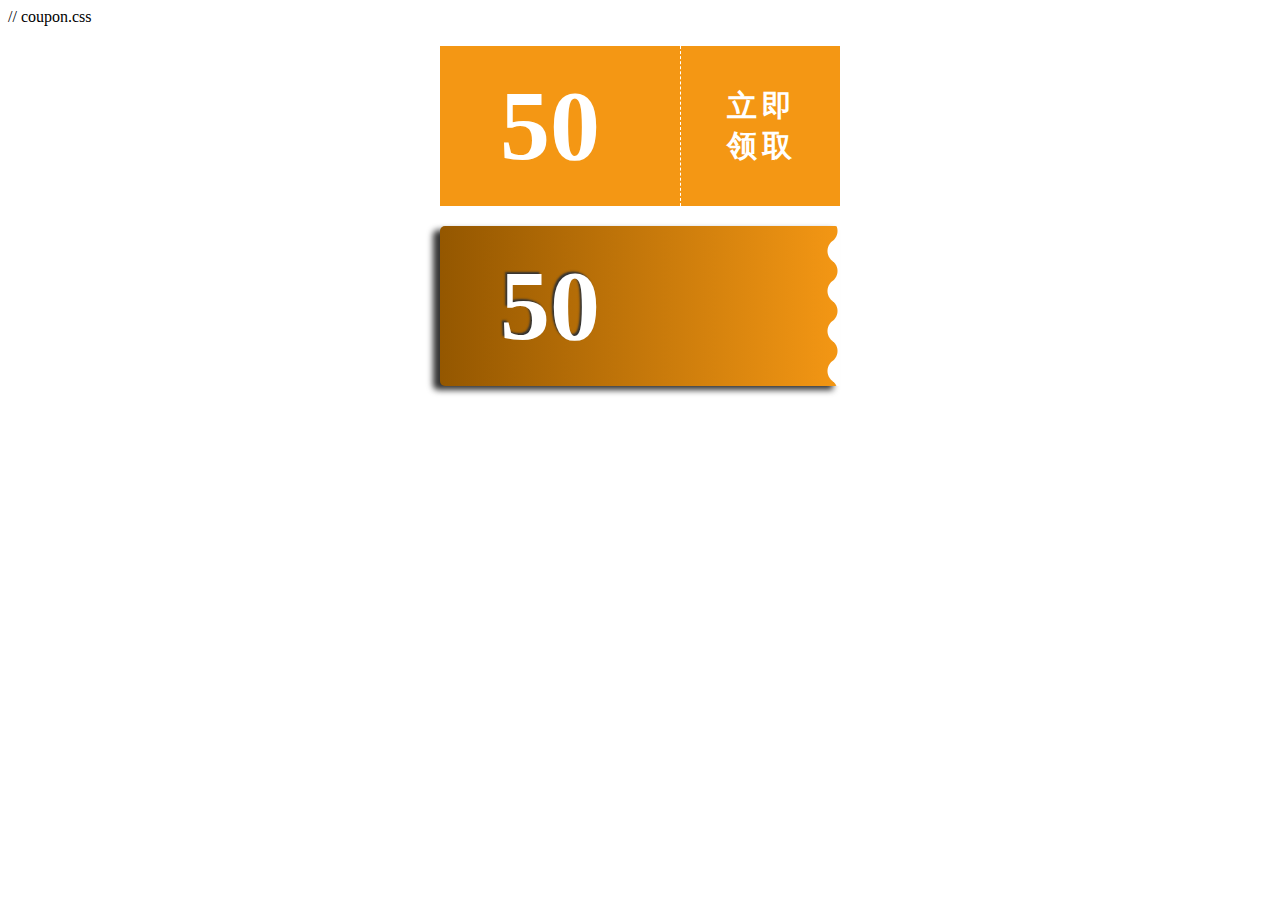
<file: background/index.html>
<!DOCTYPE html>
<html lang="en">
<head>
  <meta charset="UTF-8">
  <meta name="viewport" content="width=device-width, initial-scale=1.0">
  <title>Document</title>
  <link href="./coupon.css" rel=stylesheet>
</head>
<body>
  // coupon.css
  <div class="coupon">50</div>
  <div class="wave">50</div>
  
</body>
</html>
</file>
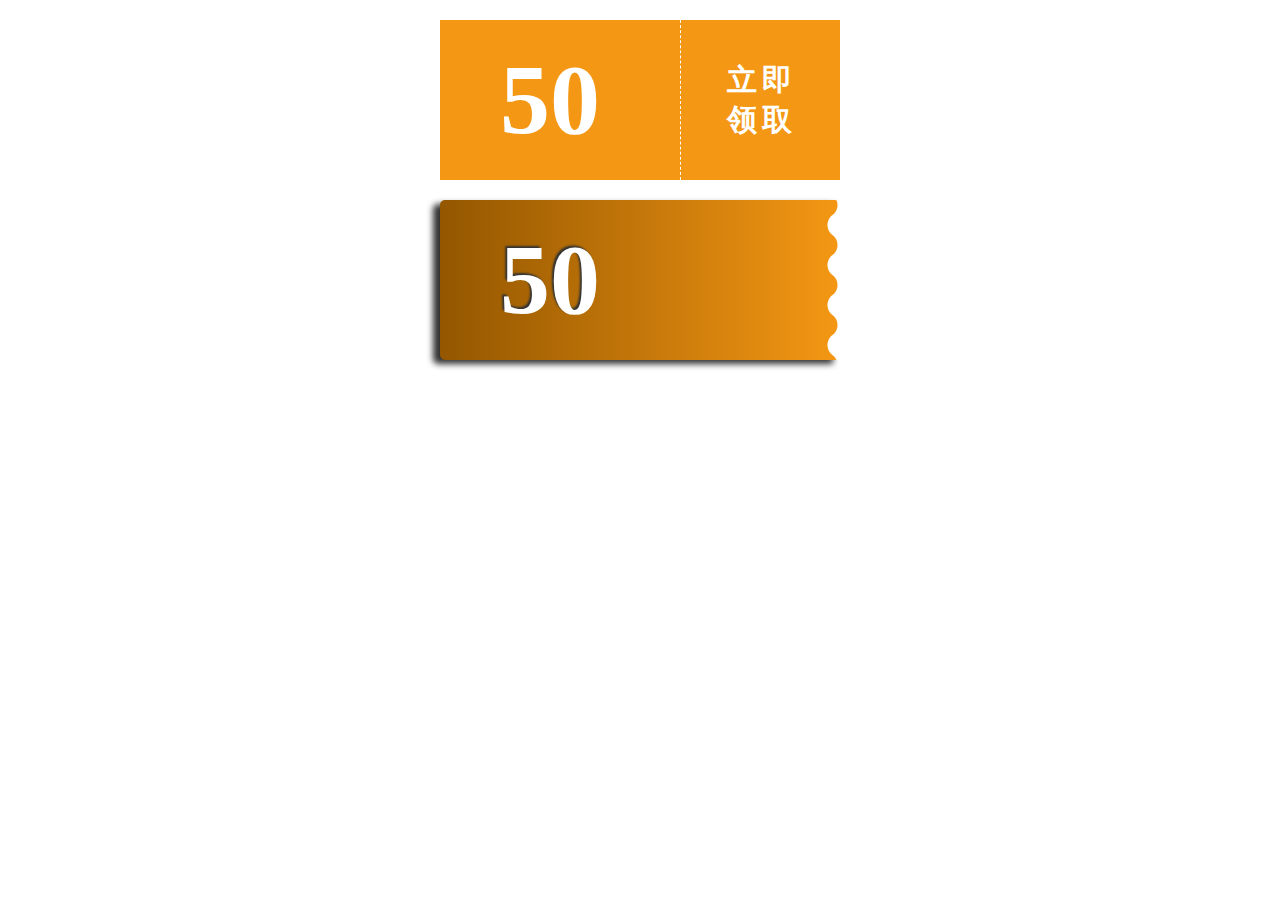
<file: background/coupon/index.html>
<!DOCTYPE html>
<html lang="en">
<head>
  <meta charset="UTF-8">
  <meta name="viewport" content="width=device-width, initial-scale=1.0">
  <title>Document</title>
  <link href="./index.css" rel=stylesheet>
</head>
<body>
  <div class="coupon">50</div>
  <div class="wave">50</div>
  
</body>
</html>
</file>
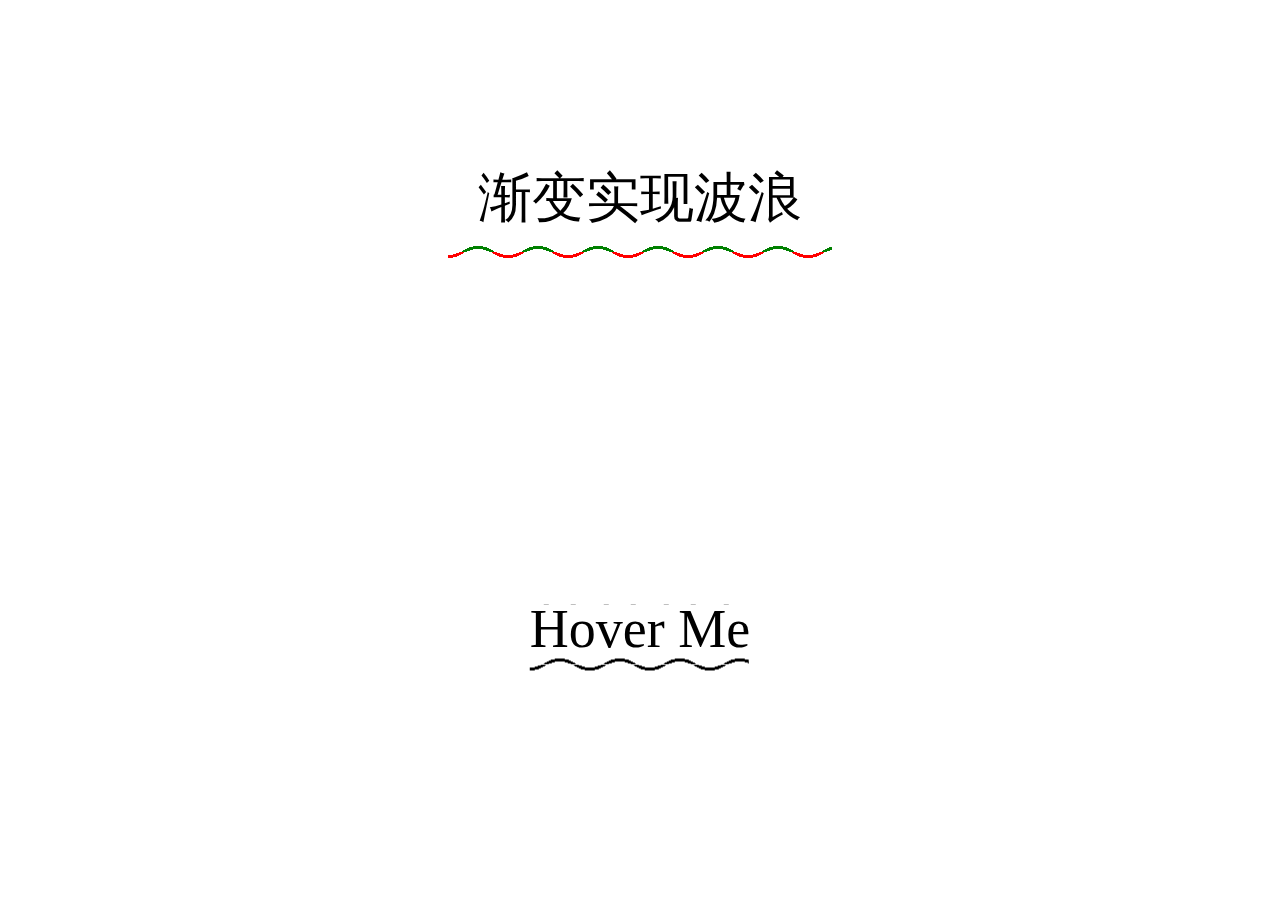
<file: background/flow-wave/index.html>
<!DOCTYPE html>
<html lang="en">
<head>
  <meta charset="UTF-8">
  <meta name="viewport" content="width=device-width, initial-scale=1.0">
  <title>Document</title>
  <link href="./index.css" rel=stylesheet>
</head>
<body>
  <p>渐变实现波浪</p>
  <a class="flow-wave">Hover Me</a>
  
</body>
</html>
</file>
<file: background/coupon.css>
.coupon {
  position: relative;
  width: 400px;
  height: 160px;
  margin: 20px auto;
  background-image: 
      radial-gradient(circle at 1px 8px, transparent 6px, #f49714 6px, #f49714 0px),
      radial-gradient(circle at 199px 8px, transparent 6px, #f49714 6px, #f49714 0px);
  background-size: 200px 18px;
  background-position: 0 0, 200px 0;
  background-repeat-x: no-repeat;
  
  
  font-size: 100px;
  color: #fff;
  font-weight: bold;
  line-height: 160px;
  padding-left: 60px;
  box-sizing: border-box;
  cursor: pointer;
  
  &::before {
      position: absolute;
      content: "";
      left: 240px;
      top: 0;
      bottom : 0;
      width: 0;
      border-left: 1px dashed #fff;
  }
  
  &::after {
      position: absolute;
      content: "立即领取";
      font-size: 30px;
      width: 70px;
      top: 50%;
      right: 2%;
      transform: translate(-50%, -50%);
      line-height: 40px;
      letter-spacing: 5px;
  }
}

.wave {
  position: relative;
  width: 400px;
  height: 160px;
  margin: 20px auto;
  background: linear-gradient(90deg, #945700 0%, #f49714 100%);
  filter: drop-shadow(-7px 4px 3px #333);
  font-size: 100px;
  color: #fff;
  font-weight: bold;
  line-height: 160px;
  padding-left: 60px;
  box-sizing: border-box;
  cursor: pointer;
  border-radius: 5px;
  text-shadow: -2px -2px 2px #333;
  
  &::before,
  &::after {
      content: "";
      position: absolute;
      top: 0;
      // left: 0;
      right: 0;
      bottom :0;
  }
  
  &::before {
      width: 10px;
      background-image: radial-gradient(circle at -5px 10px, transparent 12px, #fff 13px, #fff 0px);
      background-size: 20px 20px;
      background-position: 0 15px;
  }
  
  &::after {
      width: 15px;
      background-image: radial-gradient(circle at 15px 10px, #fff 12px, transparent 13px, transparent 0px);
      background-size: 20px 40px;
      background-position: 0 15px;
  }
}
</file>
<file: background/coupon/index.css>
.coupon {
  position: relative;
  width: 400px;
  height: 160px;
  margin: 20px auto;
  background-image: 
      radial-gradient(circle at 1px 8px, transparent 6px, #f49714 6px, #f49714 0px),
      radial-gradient(circle at 199px 8px, transparent 6px, #f49714 6px, #f49714 0px);
  background-size: 200px 18px;
  background-position: 0 0, 200px 0;
  background-repeat-x: no-repeat;
  
  
  font-size: 100px;
  color: #fff;
  font-weight: bold;
  line-height: 160px;
  padding-left: 60px;
  box-sizing: border-box;
  cursor: pointer;
  
  &::before {
      position: absolute;
      content: "";
      left: 240px;
      top: 0;
      bottom : 0;
      width: 0;
      border-left: 1px dashed #fff;
  }
  
  &::after {
      position: absolute;
      content: "立即领取";
      font-size: 30px;
      width: 70px;
      top: 50%;
      right: 2%;
      transform: translate(-50%, -50%);
      line-height: 40px;
      letter-spacing: 5px;
  }
}

.wave {
  position: relative;
  width: 400px;
  height: 160px;
  margin: 20px auto;
  background: linear-gradient(90deg, #945700 0%, #f49714 100%);
  filter: drop-shadow(-7px 4px 3px #333);
  font-size: 100px;
  color: #fff;
  font-weight: bold;
  line-height: 160px;
  padding-left: 60px;
  box-sizing: border-box;
  cursor: pointer;
  border-radius: 5px;
  text-shadow: -2px -2px 2px #333;
  
  &::before,
  &::after {
      content: "";
      position: absolute;
      top: 0;
      // left: 0;
      right: 0;
      bottom :0;
  }
  
  &::before {
      width: 10px;
      background-image: radial-gradient(circle at -5px 10px, transparent 12px, #fff 13px, #fff 0px);
      background-size: 20px 20px;
      background-position: 0 15px;
  }
  
  &::after {
      width: 15px;
      background-image: radial-gradient(circle at 15px 10px, #fff 12px, transparent 13px, transparent 0px);
      background-size: 20px 40px;
      background-position: 0 15px;
  }
}
</file>
<file: background/flow-wave/index.css>
p {
  position: absolute;
  top: 20%;
  left: 50%;
  transform: translate(-50%, -50%) scale(3);
  font-size: 18px;
  text-decoration: none;
  padding: 10px;
  
  cursor:pointer;
  
  &::before {
      content: "";
      position: absolute;
      top: 0;
      left: 0;
      right: 0;
      bottom: 0;
      background: radial-gradient(circle at 10px -7px, transparent 8px, red 8px, red 9px, transparent 9px) repeat-x;
      background-size: 20px 20px;
      background-position: -10px calc(100% + 16px); 
      
  }
  
  &:hover::before {
      animation: moveTop 2s infinite alternate linear;
  }
  
  &::after {
      content: "";
      position: absolute;
      top: 0;
      left: 0;
      right: 0;
      bottom: 0;
      background: radial-gradient(circle at 10px 27px, transparent 8px, green 8px, green 9px, transparent 9px) repeat-x;
      background-size: 20px 20px;
      background-position: 0 calc(100% - 4px); 
  }
  
  &:hover::after {
      animation: moveBottom 2s infinite alternate linear;
  }
}

.flow-wave {
  position: absolute;
  top: 70%;
  left: 50%;
  transform: translate(-50%, -50%) scale(3);
  font-size: 18px;
  text-decoration: none;
  
  background: radial-gradient(circle at 10px -7px, transparent 8px, currentColor 8px, currentColor 9px, transparent 9px) repeat-x,
      radial-gradient(circle at 10px 27px, transparent 8px, currentColor 8px, currentColor 9px, transparent 9px) repeat-x;
  background-size: 20px 20px;
  background-position: -10px calc(100% + 16px), 0 calc(100% - 4px);
}

.flow-wave {
  padding: 5px 0;
}
.flow-wave:hover,
.flow-wave:focus {
  background: radial-gradient(circle at 10px -7px, transparent 8px, currentColor 8px, currentColor 9px, transparent 9px) repeat-x,
      radial-gradient(circle at 10px 27px, transparent 8px, currentColor 8px, currentColor 9px, transparent 9px) repeat-x;
  background-size: 20px 20px;
  background-position: -10px calc(100% + 16px), 0 calc(100% - 4px);
  animation: waveFlow 1s infinite linear;
}

@keyframes waveFlow {
  from { background-position-x: -10px, 0; }
  to { background-position-x: -30px, -20px; }
}

@keyframes moveTop {
  100% {
      bottom: -5px;
  }
}

@keyframes moveBottom {
  100% {
      bottom: 5px;
  }
}
</file>
